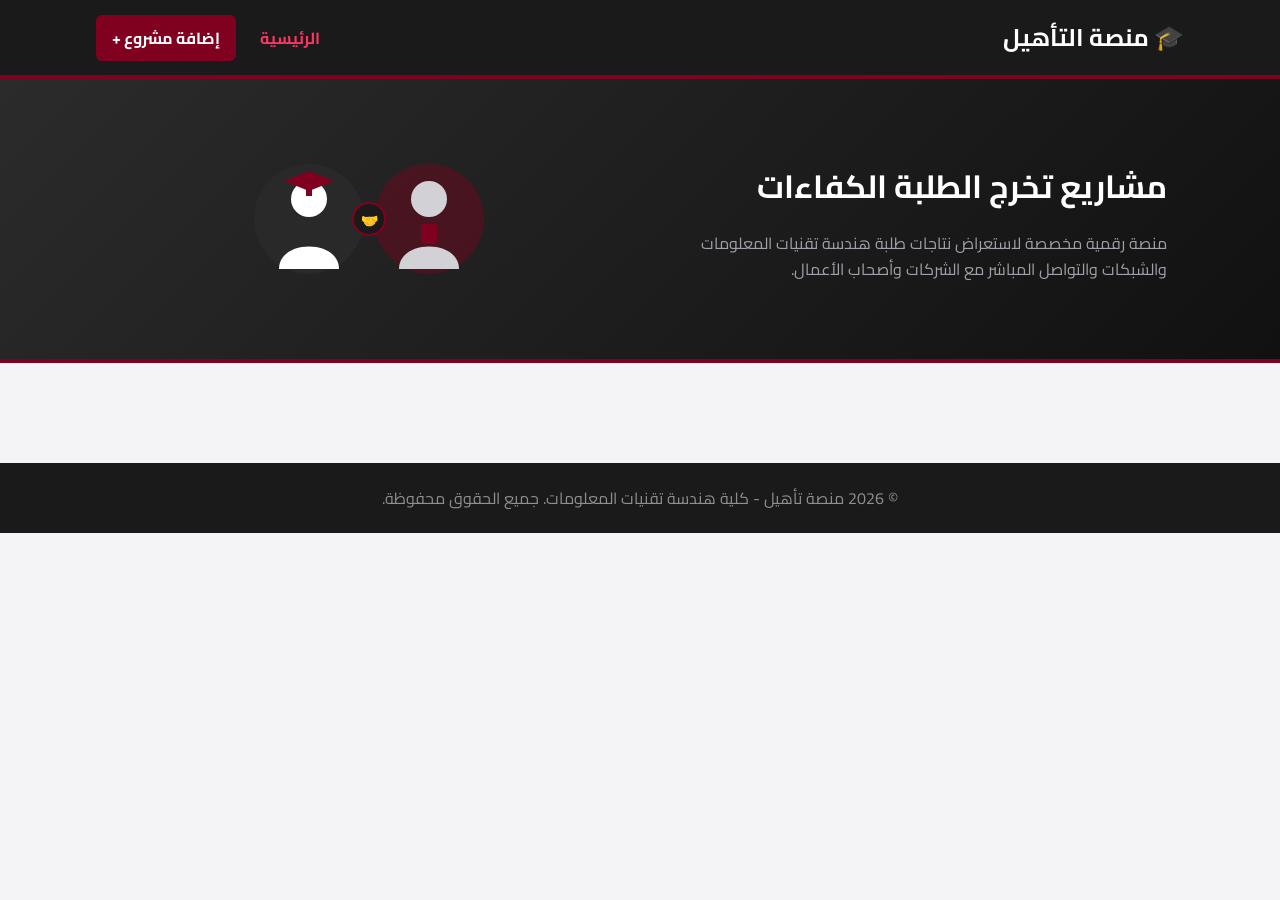
<file: index.html>
<!DOCTYPE html>
<html lang="ar" dir="rtl">
<head>
    <meta charset="UTF-8">
    <meta name="viewport" content="width=device-width, initial-scale=1.0">
    <title>منصة تأهيل الرقمية - معرض المشاريع</title>
    <link rel="stylesheet" href="style.css">
</head>
<body>

    <!-- شريط التنقل العلوي -->
    <nav class="navbar">
        <div class="nav-container">
            <h1 class="logo">🎓 منصة التأهيل</h1>
            <div class="nav-links">
                <a href="index.html" class="active">الرئيسية</a>
                <a href="add-project.html" class="btn-add">إضافة مشروع +</a>
            </div>
        </div>
    </nav>

    <!-- واجهة الترحيب مع الأشكال والشخصيات -->
    <header class="hero">
        <div class="hero-container">
            <div class="hero-content">
                <h2>مشاريع تخرج الطلبة الكفاءات</h2>
                <p>منصة رقمية مخصصة لاستعراض نتاجات طلبة هندسة تقنيات المعلومات والشبكات والتواصل المباشر مع الشركات وأصحاب الأعمال.</p>
            </div>
            <div class="hero-illustration">
                <!-- أشكال الشخصيات (الخريجين وأصحاب الأعمال بدون ملامح) -->
                <div class="faceless-vector" style="width: 100%; max-width: 320px; height: 180px; margin: 0 auto; display: flex; justify-content: center; align-items: center;">
                    <svg viewBox="0 0 320 180" width="100%" height="100%" xmlns="http://www.w3.org/2000/svg">
                        <circle cx="100" cy="90" r="55" fill="#2b2b2b" opacity="0.8"/>
                        <circle cx="220" cy="90" r="55" fill="#800020" opacity="0.4"/>
                        <circle cx="220" cy="70" r="18" fill="#d1d1d6"/>
                        <path d="M190 140 C190 110 250 110 250 140 Z" fill="#d1d1d6"/>
                        <rect x="212" y="95" width="16" height="20" fill="#800020" rx="3"/>
                        <circle cx="100" cy="70" r="18" fill="#ffffff"/>
                        <path d="M70 140 C70 110 130 110 130 140 Z" fill="#ffffff"/>
                        <polygon points="100,42 125,52 100,62 75,52" fill="#800020"/>
                        <rect x="97" y="55" width="6" height="12" fill="#800020"/>
                        <circle cx="160" cy="90" r="16" fill="#1a1a1a" stroke="#800020" stroke-width="2"/>
                        <text x="160" y="96" fill="#ffffff" font-size="14" text-anchor="middle">🤝</text>
                    </svg>
                </div>
            </div>
        </div>
    </header>

    <!-- معرض الكروت -->
    <main class="main-container">
        <div class="grid" id="projects-grid">
            <!-- ستظهر المشاريع هنا تلقائياً -->
        </div>
    </main>

    <!-- تذييل الصفحة -->
    <footer class="footer">
        <p>© 2026 منصة تأهيل - كلية هندسة تقنيات المعلومات. جميع الحقوق محفوظة.</p>
    </footer>

    <!-- نافذة التفاصيل المنبثقة -->
    <div id="project-modal" class="modal-backdrop">
        <div class="modal-box">
            <span class="close-modal" onclick="closeDetails()">&times;</span>
            <h2 id="modal-title" class="modal-title">عنوان المشروع</h2>
            <p id="modal-desc" class="modal-text">هنا سيظهر شرح تفصيلي وموسع عن المشروع المختار للشركات.</p>
            <div class="modal-actions" style="margin-top: 20px;">
                <!-- سيظهر زر التواصل هنا ديناميكياً -->
            </div>
        </div>
    </div>

<script>
  document.addEventListener("DOMContentLoaded", function() {
    const projects = JSON.parse(localStorage.getItem('myProjects')) || [];
    const grid = document.getElementById('projects-grid');
    if (!grid) return;
    grid.innerHTML = '';

    projects.sort((a, b) => new Date(b.date) - new Date(a.date));

    projects.forEach((data, index) => {
      const studentEmail = data.email || 'student@taheel.com';
      const card = document.createElement('div');
      card.className = 'card';
      card.innerHTML = `
        <div class="card-body">
          <span class="tag">${data.department}</span>
          <h3>${data.title}</h3>
          <p class="description">${data.desc}</p>
        </div>
        <div class="card-footer">
          <div class="student-info">
            <span class="name">${data.name}</span>
            <span class="title">طالب خريج</span>
          </div>
          <button class="btn-view" id="view-btn-${index}">عرض التفاصيل</button>
        </div>
      `;
      grid.appendChild(card);

      document.getElementById(`view-btn-${index}`).addEventListener('click', function() {
        showDetails(data.title, data.desc, studentEmail);
      });
    });
  });

  function showDetails(title, desc, email) {
    document.getElementById('modal-title').innerText = title;
    document.getElementById('modal-desc').innerText = desc;
    
    const modalActions = document.querySelector('.modal-actions');
    if (modalActions) {
      modalActions.innerHTML = `
        <a href="mailto:${email}" class="btn-code">📧 تواصل مع الطالب: ${email}</a>
      `;
    }

    document.getElementById('project-modal').style.display = 'flex';
  }

  function closeDetails() {
    document.getElementById('project-modal').style.display = 'none';
  }
</script>
</body>
</html>
</file>
<file: style.css>
/* إعدادات الخطوط والتنسيق العام */
@import url('https://fonts.googleapis.com/css2?family=Cairo:wght@400;600;700&display=swap');

* {
    margin: 0;
    padding: 0;
    box-sizing: border-box;
    font-family: 'Cairo', sans-serif;
}

body {
    background-color: #f4f4f6;
    color: #2d2d2d;
}

/* شريط التنقل العلوي - أسود ملكي بلمسة مارونية */
.navbar {
    background-color: #1a1a1a; 
    border-bottom: 4px solid #800020;
    color: #ffffff;
    padding: 15px 0;
    position: sticky;
    top: 0;
    z-index: 100;
}

.nav-container {
    width: 85%;
    margin: 0 auto;
    display: flex;
    justify-content: space-between;
    align-items: center;
}

.logo {
    font-size: 24px;
    font-weight: 700;
}

.nav-links a {
    color: #d1d1d6; 
    text-decoration: none;
    margin-right: 20px;
    font-weight: bold;
    transition: 0.3s;
}

.nav-links a.active {
    color: #ff3366; 
}

/* زر إضافة مشروع - ماروني فخم */
.btn-add {
    background-color: #800020; 
    color: white !important;
    padding: 8px 16px;
    border-radius: 6px;
    text-decoration: none;
}

/* واجهة الترحيب */
.hero {
    background: linear-gradient(135deg, #2b2b2b 0%, #111111 100%);
    color: white;
    padding: 50px 20px;
    border-bottom: 4px solid #800020;
}

.hero-container {
    width: 85%;
    margin: 0 auto;
    display: flex;
    align-items: center;
    justify-content: space-between;
    flex-wrap: wrap;
    gap: 30px;
}

.hero-content {
    flex: 1;
    min-width: 300px;
    text-align: right;
}

.hero-content h2 {
    font-size: 32px;
    margin-bottom: 15px;
    color: #ffffff;
}

.hero-content p {
    color: #a1a1aa;
    line-height: 1.6;
    font-size: 16px;
}

.hero-illustration {
    flex: 1;
    min-width: 300px;
    text-align: center;
}

/* ترتيب الكروت والمشاريع */
.main-container {
    width: 85%;
    margin: 40px auto;
}

.grid {
    display: grid;
    grid-template-columns: repeat(auto-fit, minmax(300px, 1fr));
    gap: 30px;
}

/* كرت المشروع */
.card {
    background-color: #ffffff; 
    border: 1px solid #e5e5ea; 
    border-radius: 12px;
    overflow: hidden;
    box-shadow: 0 4px 6px rgba(0,0,0,0.05);
    display: flex;
    flex-direction: column;
    justify-content: space-between;
    transition: 0.3s;
}

.card:hover {
    transform: translateY(-5px);
    border-color: #800020;
}

.card-body {
    padding: 25px;
}

.tag {
    background-color: #e5e5ea;
    color: #48484a;
    font-size: 12px;
    font-weight: bold;
    padding: 4px 10px;
    border-radius: 20px;
}

.card-body h3 {
    margin-top: 15px;
    margin-bottom: 10px;
    color: #1a1a1a;
}

.description {
    color: #636366;
    font-size: 14px;
    line-height: 1.6;
}

/* أسفل الكرت */
.card-footer {
    background-color: #f8f8fa;
    padding: 20px 25px;
    border-top: 1px solid #e5e5ea;
    display: flex;
    justify-content: space-between;
    align-items: center;
}

.student-info .name {
    display: block;
    font-weight: bold;
    color: #1a1a1a;
}

.student-info .title {
    font-size: 12px;
    color: #8e8e93;
}

/* زر العرض */
.btn-view {
    background-color: #800020;
    color: white;
    border: none;
    padding: 8px 16px;
    border-radius: 6px;
    cursor: pointer;
    font-weight: bold;
}

.footer {
    background-color: #1a1a1a;
    color: #8e8e93;
    text-align: center;
    padding: 20px;
    margin-top: 60px;
}

/* النافذة المنبثقة */
.modal-backdrop { 
    position: fixed !important; 
    top: 0 !important; 
    left: 0 !important; 
    width: 100vw !important; 
    height: 100vh !important; 
    background-color: rgba(0, 0, 0, 0.75) !important; 
    display: none; 
    justify-content: center; 
    align-items: center; 
    z-index: 99999 !important; 
}

.modal-box { 
    background: #ffffff; 
    padding: 35px; 
    border-radius: 14px; 
    width: 90%; 
    max-width: 550px; 
    position: relative; 
    border-top: 6px solid #800020; 
    text-align: right; 
    box-shadow: 0 10px 25px rgba(0,0,0,0.3);
}

.close-modal { 
    position: absolute; 
    top: 12px; 
    left: 20px; 
    font-size: 30px; 
    cursor: pointer; 
    color: #8e8e93; 
}

.close-modal:hover { 
    color: #800020; 
}

.modal-title { 
    margin-bottom: 15px; 
    color: #1a1a1a; 
    font-size: 22px; 
    font-weight: bold; 
}

.modal-text { 
    color: #48484a; 
    line-height: 1.8; 
    margin-bottom: 25px; 
    font-size: 15px; 
}

.btn-code { 
    display: inline-block; 
    background: #800020; 
    color: white; 
    text-decoration: none; 
    padding: 10px 20px; 
    border-radius: 6px; 
    font-weight: bold; 
    font-size: 14px; 
}

.btn-code:hover { 
    background: #a31432; 
}
</file>
